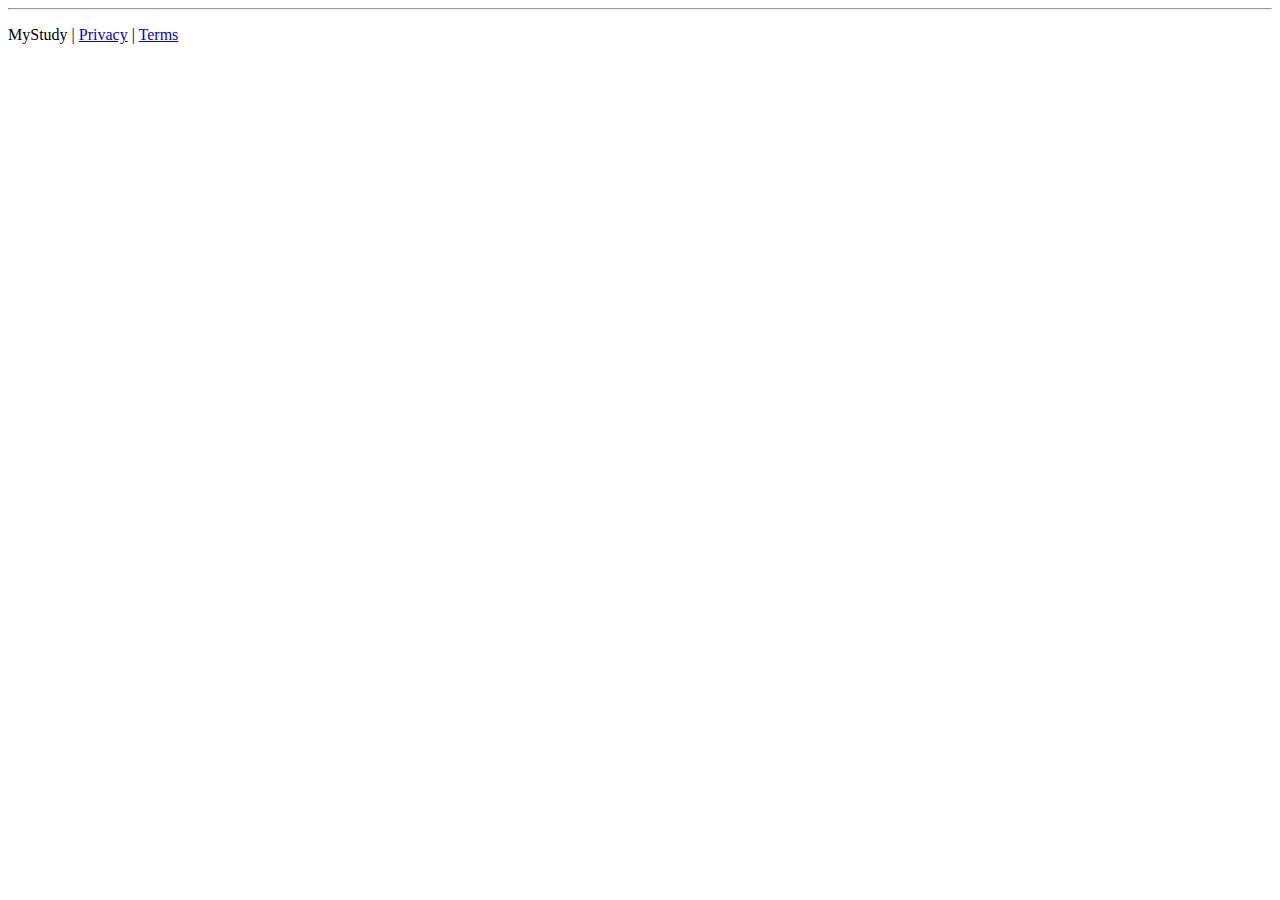
<file: src/main/resources/templates/fragments/footer.html>
<!DOCTYPE html>
<html xmlns:th="www.thymeleaf.org">
<!-- footer Fragment-->
<div class="footer" th:fragment="footer">
    <hr>
    <p>MyStudy | <a href="#">Privacy</a> | <a href="#">Terms</a></p>
</div>
</html>
</file>
